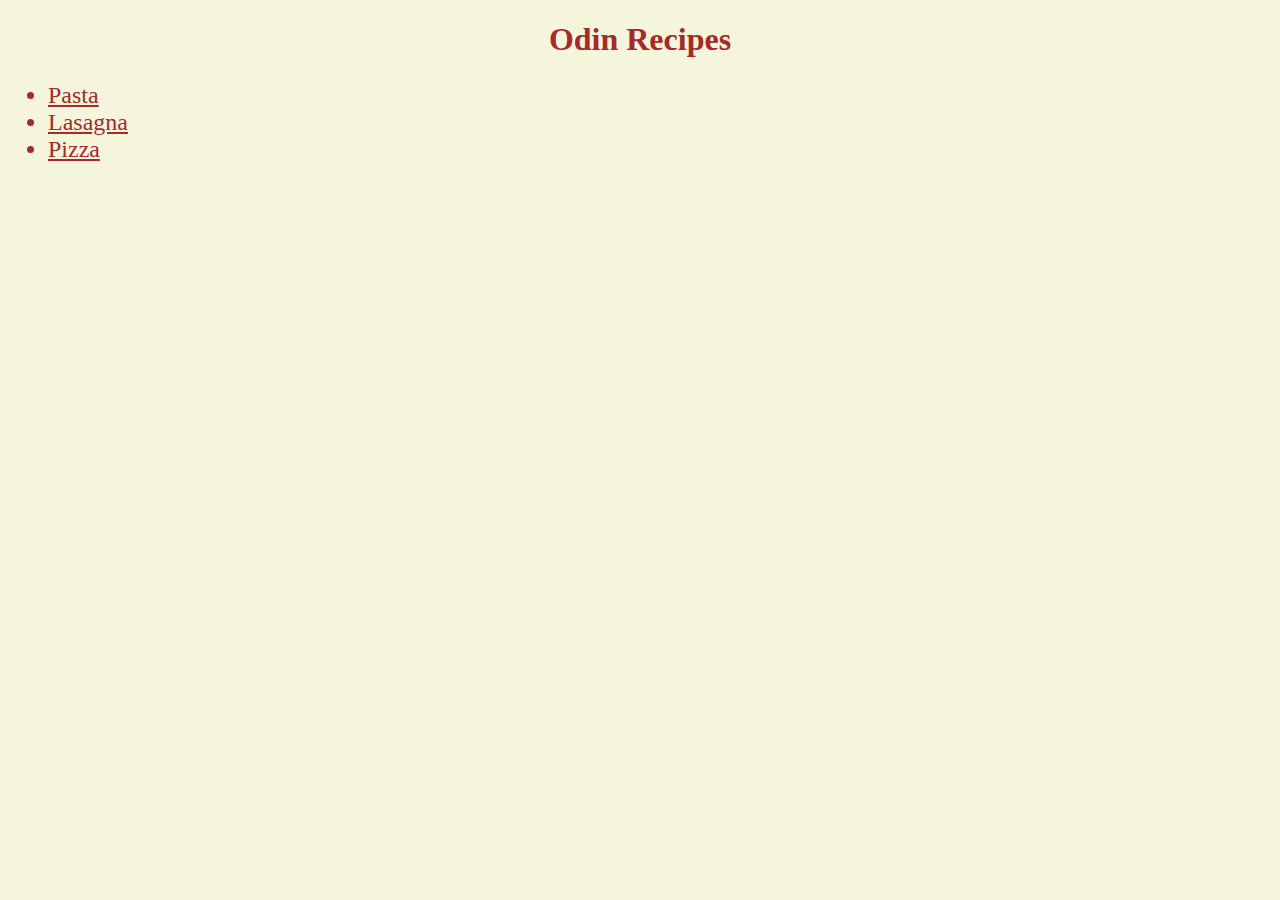
<file: index.html>
<!DOCTYPE html>
<html lang="en">
<head>
    <meta charset="UTF-8">
    <link rel="stylesheet" href="style.css">
    <title>Odin Recipies</title>
</head>
<body>
    <h1>Odin Recipes</h1>
    <ul class="list home">
        <li class="element home"><a href="./recipes/pasta.html">Pasta</a></li>
        <li class="element home"><a href="./recipes/lasagna.html">Lasagna</a></li>
        <li class="element home"><a href="./recipes/pizza.html">Pizza</a></li>
    </ul>
</body>
</html>
</file>
<file: style.css>
body {
    background-color: beige;
}

h1 {
    color: brown;
    text-align: center;
}

.list.home {
    color: brown;
    font-size: 24px;
}

a {
    color: brown;
}

h2 {
    color:brown;
}
img {
    width: 100%;
    height: auto;
}
.list.recipe {
    color: brown;
    font-size: 20px;
}
</file>
